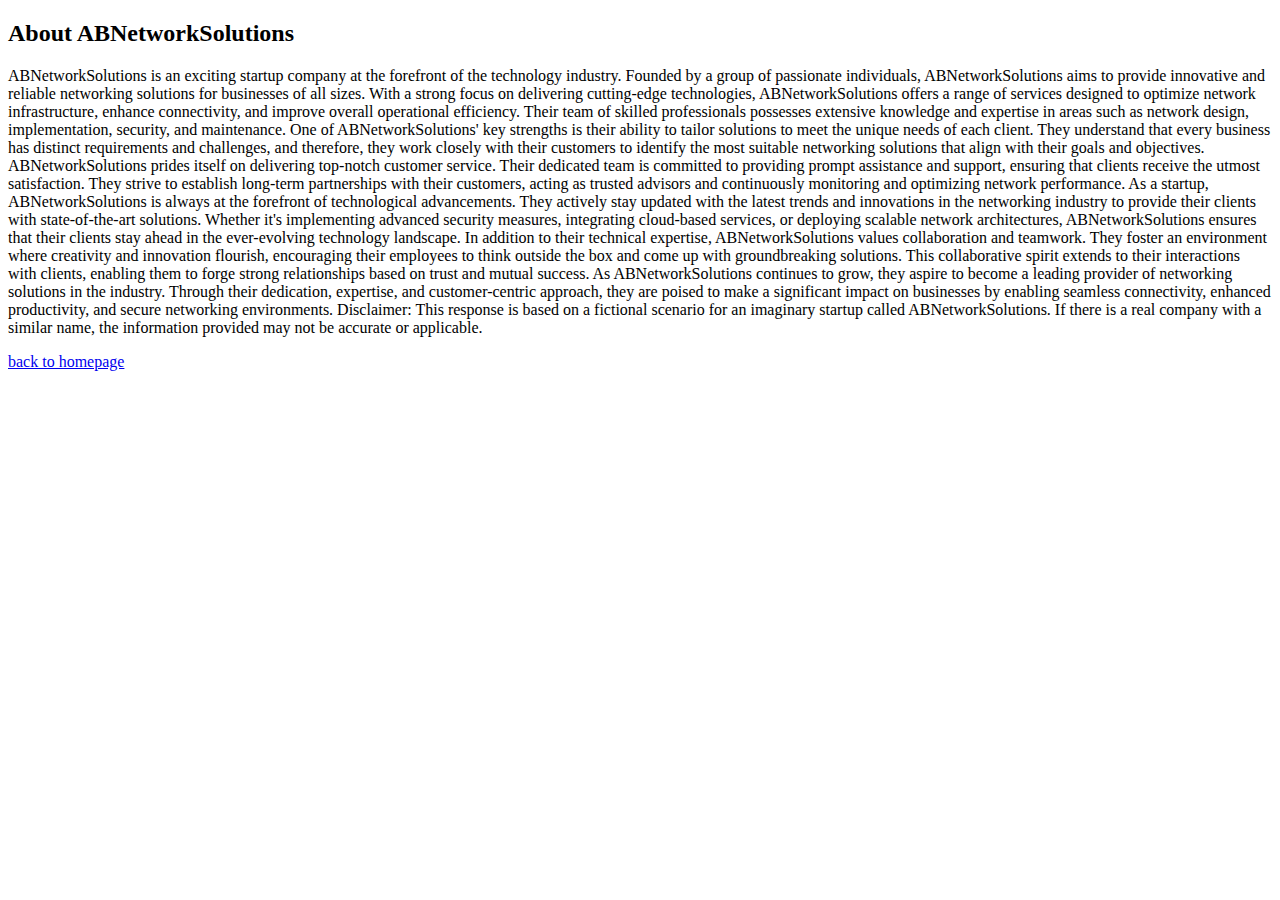
<file: about.html>
<!DOCTYPE html>
<html lang="en">
<head>
    <meta charset="UTF-8">
    <meta http-equiv="X-UA-Compatible" content="IE=edge">
    <meta name="viewport" content="width=device-width, initial-scale=1.0">
    <title>Document</title>
</head>
<body>
    <h2>About ABNetworkSolutions</h2>
    <p>ABNetworkSolutions is an exciting startup company at the forefront of the technology industry. Founded by a group of passionate individuals,
         ABNetworkSolutions aims to provide innovative and reliable networking solutions for businesses of all sizes.
        With a strong focus on delivering cutting-edge technologies, ABNetworkSolutions offers a range of services designed to optimize network 
        infrastructure, enhance connectivity, and improve overall operational efficiency. Their team of skilled professionals possesses extensive
         knowledge and expertise in areas such as network design, implementation, security, and maintenance.
        One of ABNetworkSolutions' key strengths is their ability to tailor solutions to meet the unique needs of each client. They understand that
         every business has distinct requirements and challenges, and therefore, they work closely with their customers to identify the most 
         suitable networking solutions that align with their goals and objectives.
        ABNetworkSolutions prides itself on delivering top-notch customer service. Their dedicated team is committed to providing prompt 
        assistance and support, ensuring that clients receive the utmost satisfaction. They strive to establish long-term partnerships with their 
        customers, acting as trusted advisors and continuously monitoring and optimizing network performance.
        As a startup, ABNetworkSolutions is always at the forefront of technological advancements. They actively stay updated with the latest trends
         and innovations in the networking industry to provide their clients with state-of-the-art solutions. Whether it's implementing advanced 
         security measures, integrating cloud-based services, or deploying scalable network architectures, ABNetworkSolutions ensures that their 
         clients stay ahead in the ever-evolving technology landscape.
        In addition to their technical expertise, ABNetworkSolutions values collaboration and teamwork. They foster an environment where creativity 
        and innovation flourish, encouraging their employees to think outside the box and come up with groundbreaking solutions. This collaborative
         spirit extends to their interactions with clients, enabling them to forge strong relationships based on trust and mutual success.
        As ABNetworkSolutions continues to grow, they aspire to become a leading provider of networking solutions in the industry. Through their 
        dedication, expertise, and customer-centric approach, they are poised to make a significant impact on businesses by enabling seamless 
        connectivity, enhanced productivity, and secure networking environments.
        Disclaimer: This response is based on a fictional scenario for an imaginary startup called ABNetworkSolutions. If there is a real company
         with a similar name, the information provided may not be accurate or applicable.</p>
         <a href="./index.html">back to homepage</a>
</body>
</html>
</file>
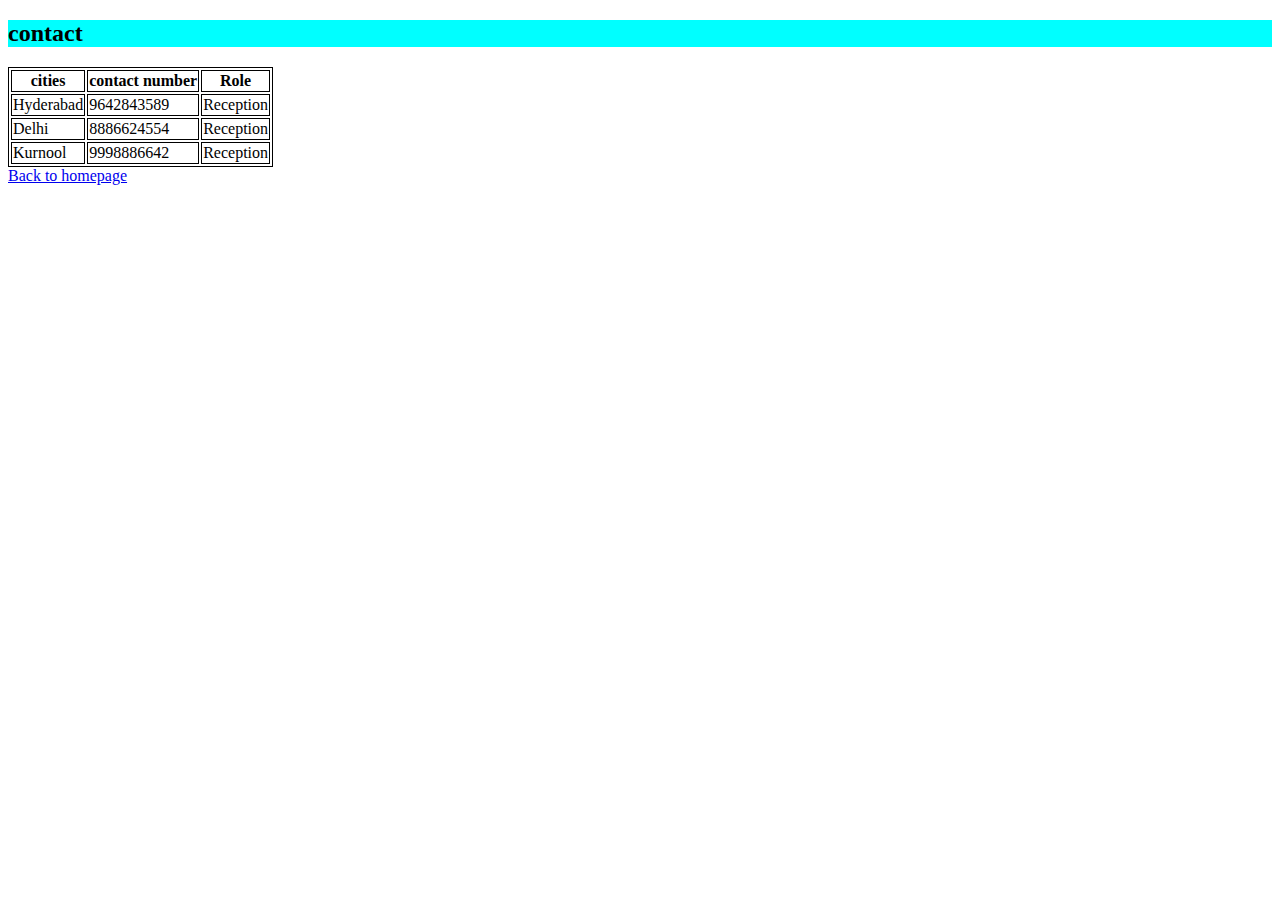
<file: contactus.html>
<!DOCTYPE html>
<html lang="en">
<head>
    <meta charset="UTF-8">
    <meta http-equiv="X-UA-Compatible" content="IE=edge">
    <meta name="viewport" content="width=device-width, initial-scale=1.0">
    <title>contactus</title>

</head>
<body>
    <h2 style="background-color: aqua;width: 100%;">contact</h2>
    <style>
        table,th,td {
            border: solid black 1px;
        }
    </style>
<table>
        <tr>
        <th>cities </th>
        <th>contact number</th>
        <th>Role</th>  
    </tr>
    <tr>
       <td>Hyderabad</td>
       <td>9642843589</td>
       <td>Reception</td>
    </tr>
    <tr>
        <td>Delhi</td>
        <td>8886624554</td>
        <td>Reception</td>
    </tr>
    <tr>
        <td>Kurnool</td>
        <td>9998886642</td>
        <td>Reception</td>
    </tr>
</table>
<a href="./index.html">Back to homepage</a>
</body>
</html>
</file>
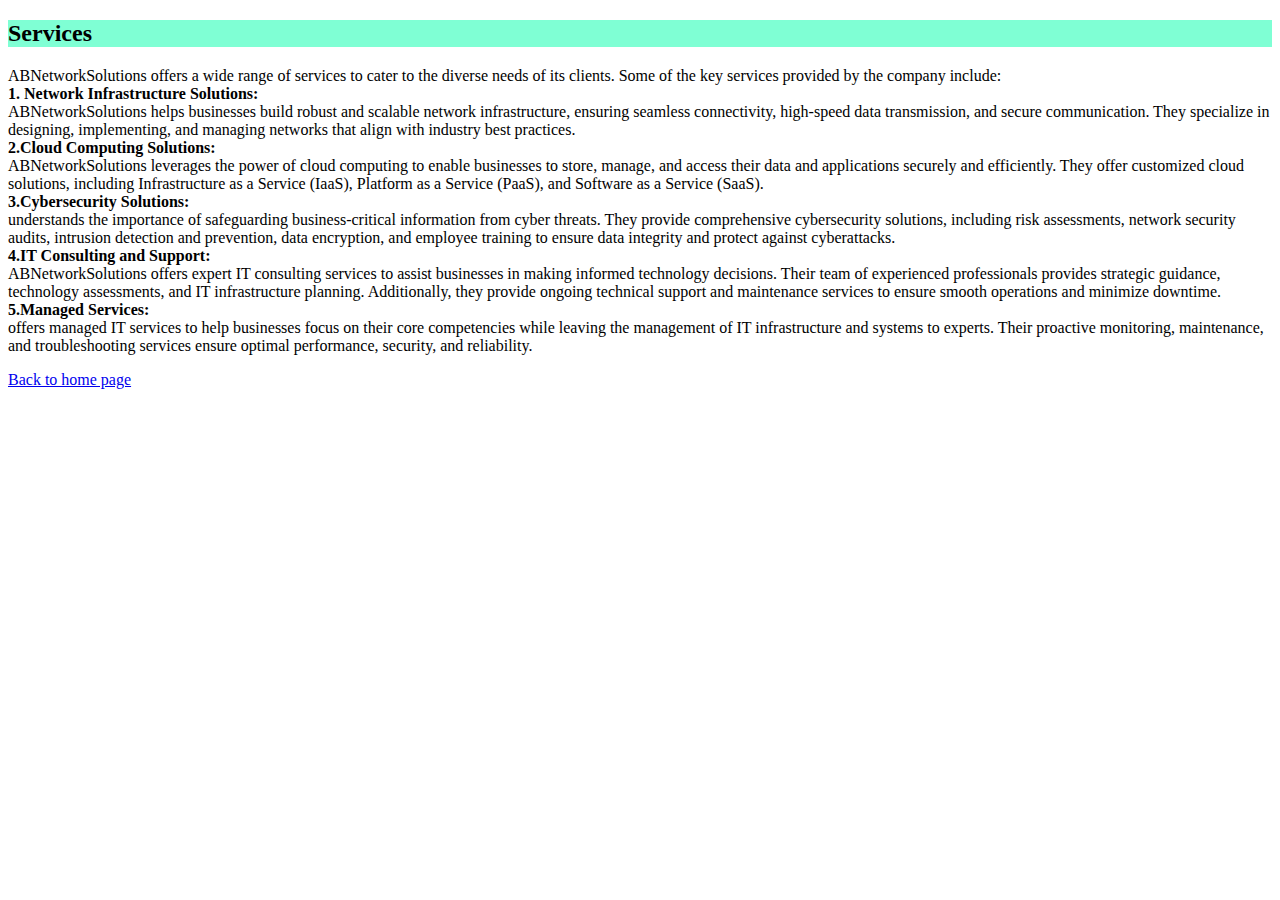
<file: services.html>
<!DOCTYPE html>
<html lang="en">
<head>
    <meta charset="UTF-8">
    <meta http-equiv="X-UA-Compatible" content="IE=edge">
    <meta name="viewport" content="width=device-width, initial-scale=1.0">
    <title>service</title>
    
</head>
<body>
   
    <h2 style="background-color: aquamarine;width:auto;">Services</h2>
<p>ABNetworkSolutions offers a wide range of services to cater to the diverse needs of its clients. Some of the key services provided by the company
     include:</b><br>
   
<b>1. Network Infrastructure Solutions:</b> <br>ABNetworkSolutions helps businesses build robust and scalable network infrastructure, ensuring seamless 
connectivity, high-speed data transmission, and secure communication. They specialize in designing, implementing, and managing networks that align 
with industry best practices.<br>

<b>2.Cloud Computing Solutions:</b> <br>ABNetworkSolutions leverages the power of cloud computing to enable businesses to store, manage, and access
 their data and applications securely and efficiently. They offer customized cloud solutions, including Infrastructure as a Service (IaaS), 
 Platform as a Service (PaaS), and Software as a Service (SaaS).<br>

<b>3.Cybersecurity Solutions: </b><br> understands the importance of safeguarding business-critical information from cyber threats. They provide 
comprehensive cybersecurity solutions, including risk assessments, network security audits, intrusion detection and prevention, data encryption, 
and employee training to ensure data integrity and protect against cyberattacks.<br>

<b>4.IT Consulting and Support:</b> <br>ABNetworkSolutions offers expert IT consulting services to assist businesses in making informed technology 
decisions. Their team of experienced professionals provides strategic guidance, technology assessments, and IT infrastructure planning. 
Additionally, they provide ongoing technical support and maintenance services to ensure smooth operations and minimize downtime.<br>

<b>5.Managed Services: </b> <br>offers managed IT services to help businesses focus on their core competencies while leaving the management of IT 
infrastructure and systems to experts. Their proactive monitoring, maintenance, and troubleshooting services ensure optimal performance, security, 
and reliability.<br>
</p>
<a href="./index.html">Back to home page</a>
</body>
</html>
</file>
